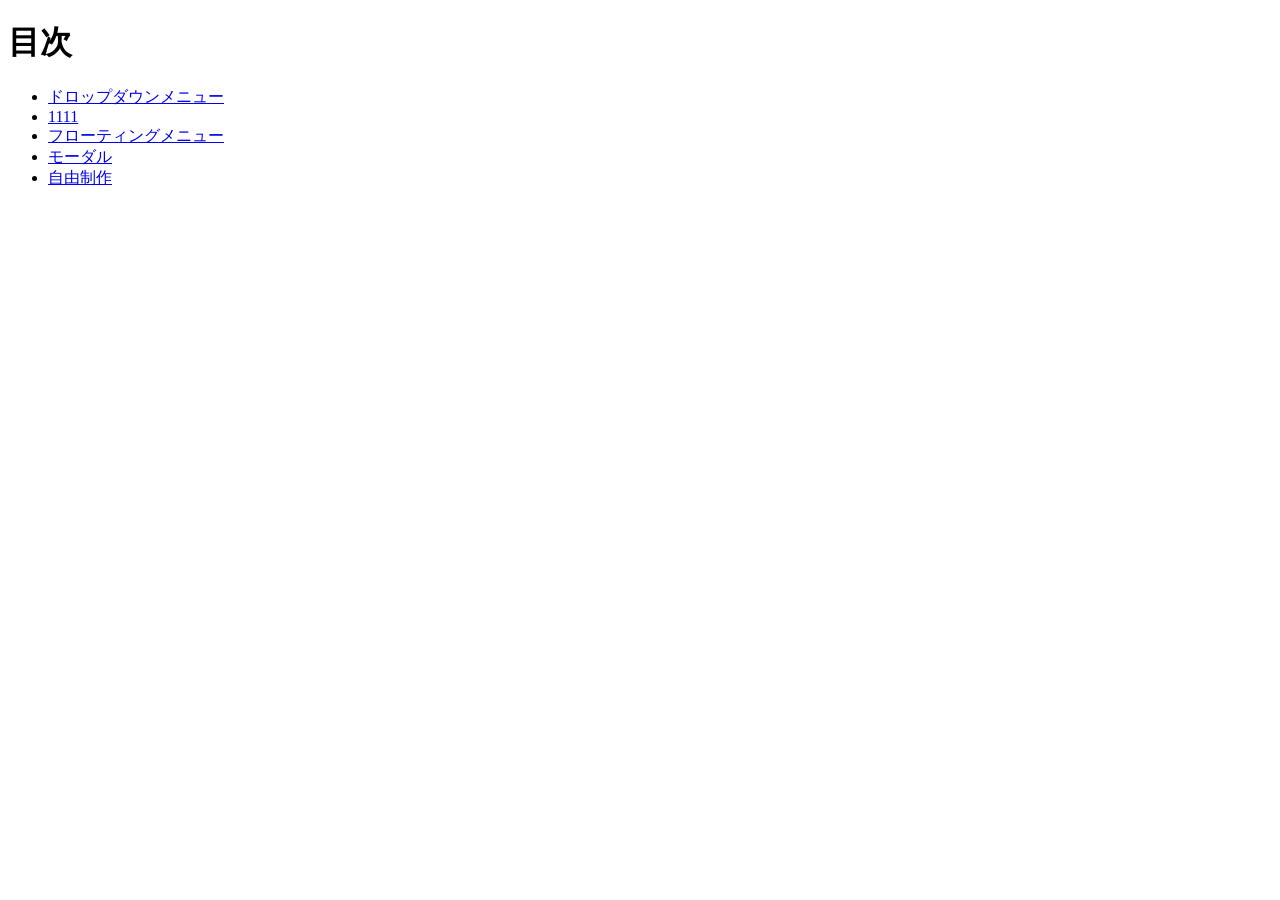
<file: index.html>
<!DOCTYPE html>
<html lang="ja">
<head>
  <meta charset="UTF-8">
  <title>20260709-js</title>
</head>
<body>
  <h1>目次</h1>

  <ul>
    <li><a href="ddm/index.html">ドロップダウンメニュー</a></li>
    <li><a href="1111/index.html">1111</a></li>
    <li><a href="fm/index.html">フローティングメニュー</a></li>
    <li><a href="modal/index.html">モーダル</a></li>
    <li><a href="mypage/index.html">自由制作</a></li>
  </ul>
</body>
</html>
</file>
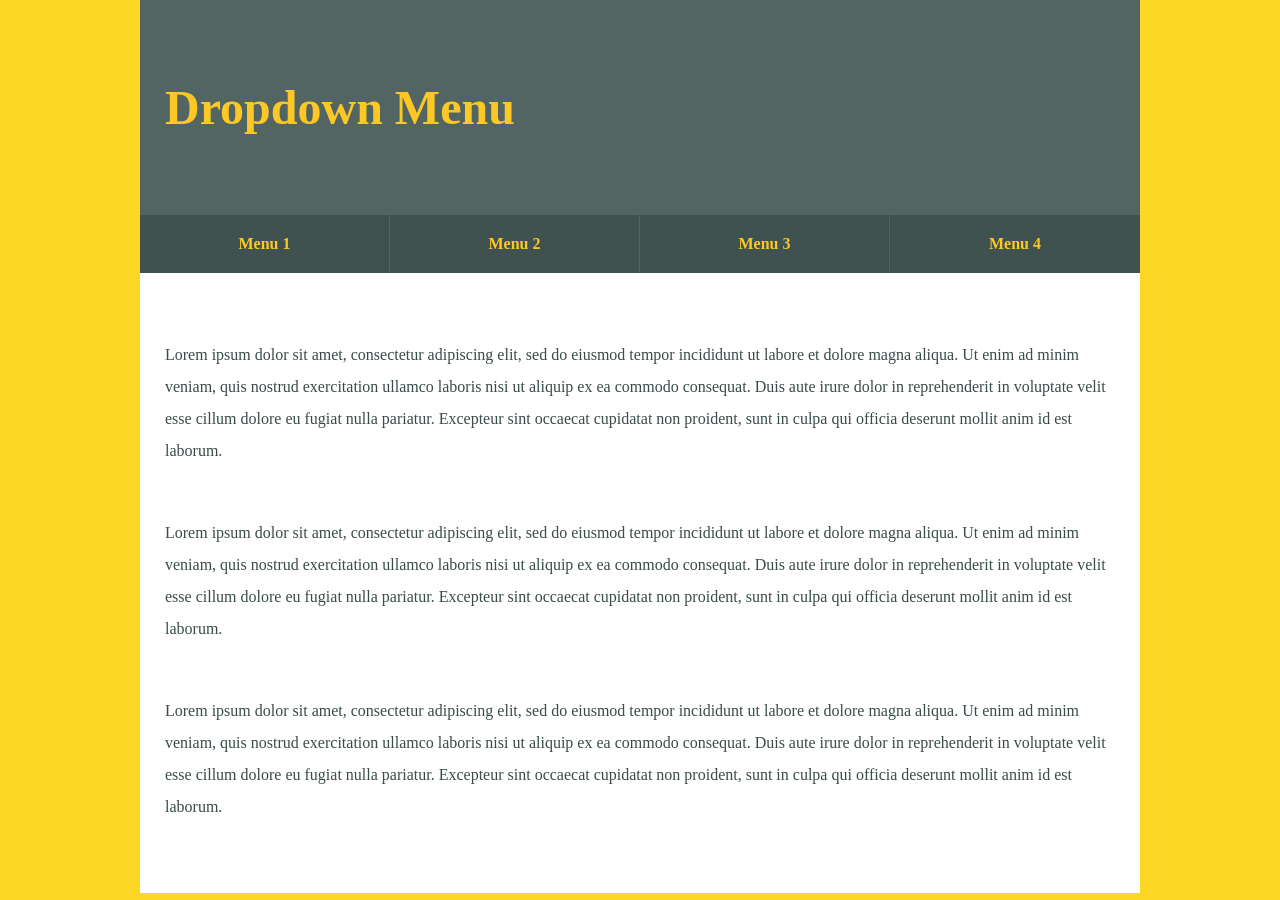
<file: ddm/index.html>
<!DOCTYPE html>
<html lang="ja">

<head>
    <meta charset="UTF-8">
    <title>ドロップダウンメニュー</title>
    <link rel="stylesheet" href="style.css">
</head>

<body>
    <div id="wrapper">
        <!-- ヘッダー -->
        <header>
            <h1>Dropdown Menu</h1>
        </header>

        <!-- ドロップダウンメニュー -->
        <nav>
            <ul id="navi">
                <li>
                    <a href="#">Menu 1</a>
                    <ul>
                        <li><a href="#">Menu 1a</a></li>
                        <li><a href="#">Menu 1b</a></li>
                        <li><a href="#">Menu 1c</a></li>
                    </ul>
                </li>
                <li>
                    <a href="#">Menu 2</a>
                    <ul>
                        <li><a href="#">Menu 2a</a></li>
                        <li><a href="#">Menu 2b</a></li>
                        <li><a href="#">Menu 2c</a></li>
                    </ul>
                </li>
                <li>
                    <a href="#">Menu 3</a>
                    <ul>
                        <li><a href="#">Menu 3a</a></li>
                        <li><a href="#">Menu 3b</a></li>
                        <li><a href="#">Menu 3c</a></li>
                    </ul>
                </li>
                <li>
                    <a href="#">Menu 4</a>
                    <ul>
                        <li><a href="#">Menu 4a</a></li>
                        <li><a href="#">Menu 4b</a></li>
                        <li><a href="#">Menu 4c</a></li>
                    </ul>
                </li>
            </ul>
        </nav>

        <!-- メインコンテンツ -->
        <main>
            <p>Lorem ipsum dolor sit amet, consectetur adipiscing elit, sed do eiusmod tempor incididunt ut labore et
                dolore
                magna aliqua. Ut enim ad minim veniam, quis nostrud exercitation ullamco laboris nisi ut aliquip ex ea
                commodo
                consequat. Duis aute irure dolor in reprehenderit in voluptate velit esse cillum dolore eu fugiat nulla
                pariatur. Excepteur sint occaecat cupidatat non proident, sunt in culpa qui officia deserunt mollit anim
                id est
                laborum.</p>

            <p>Lorem ipsum dolor sit amet, consectetur adipiscing elit, sed do eiusmod tempor incididunt ut labore et
                dolore
                magna aliqua. Ut enim ad minim veniam, quis nostrud exercitation ullamco laboris nisi ut aliquip ex ea
                commodo
                consequat. Duis aute irure dolor in reprehenderit in voluptate velit esse cillum dolore eu fugiat nulla
                pariatur. Excepteur sint occaecat cupidatat non proident, sunt in culpa qui officia deserunt mollit anim
                id est
                laborum.</p>

            <p>Lorem ipsum dolor sit amet, consectetur adipiscing elit, sed do eiusmod tempor incididunt ut labore et
                dolore
                magna aliqua. Ut enim ad minim veniam, quis nostrud exercitation ullamco laboris nisi ut aliquip ex ea
                commodo
                consequat. Duis aute irure dolor in reprehenderit in voluptate velit esse cillum dolore eu fugiat nulla
                pariatur. Excepteur sint occaecat cupidatat non proident, sunt in culpa qui officia deserunt mollit anim
                id est
                laborum.</p>
        </main>
    </div>

    <!-- jQuery本体 -->
    <script src="https://code.jquery.com/jquery-3.7.1.min.js"
        integrity="sha256-/JqT3SQfawRcv/BIHPThkBvs0OEvtFFmqPF/lYI/Cxo=" crossorigin="anonymous"></script>
    <!-- 自作js -->
    <script src="script.js"></script>
</body>

</html>
</file>
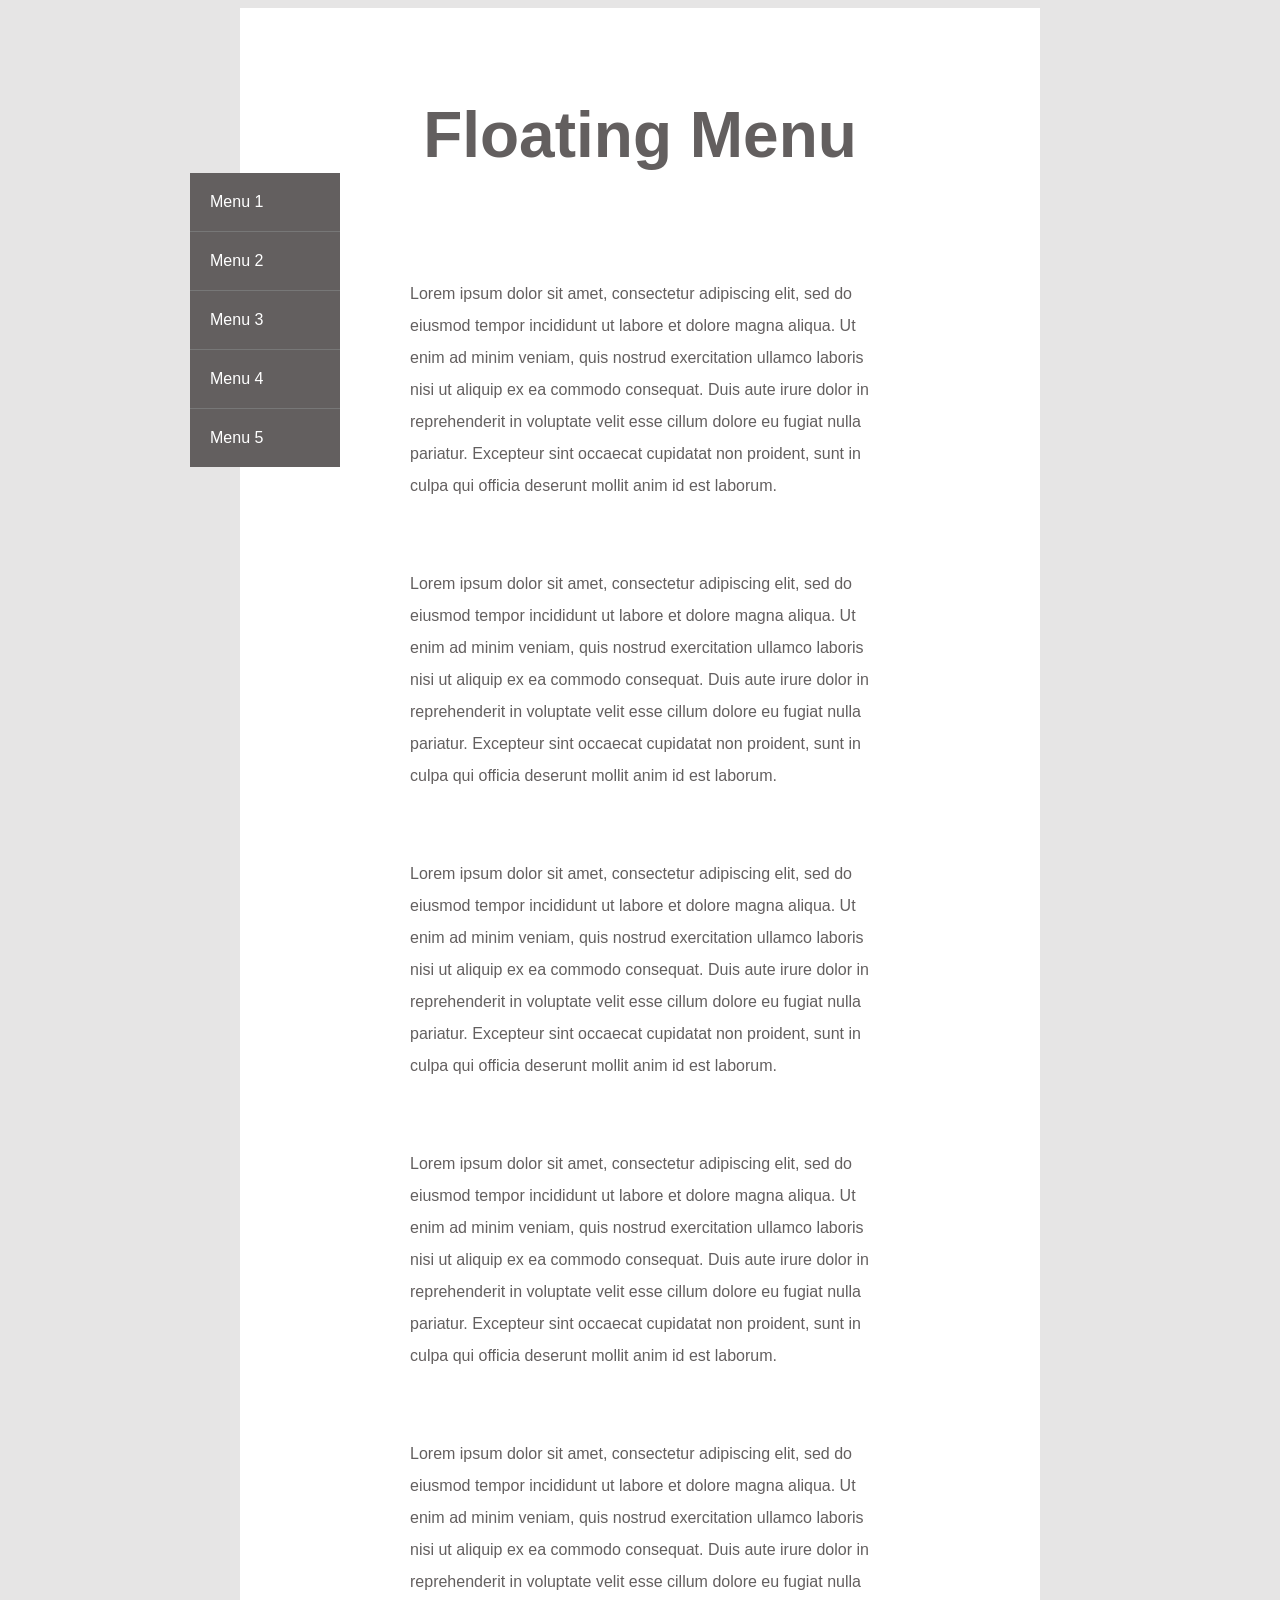
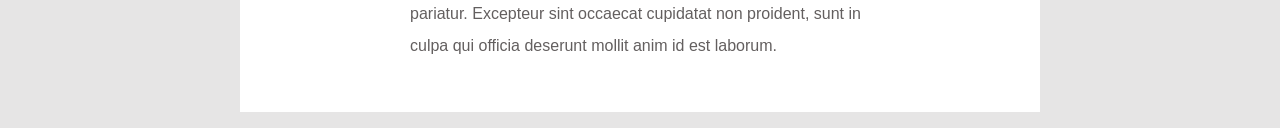
<file: fm/index.html>
<!DOCTYPE html>
<html lang="ja">

<head>
    <meta charset="UTF-8">
    <title>フローティングメニュー</title>
    <link rel="stylesheet" href="style.css">
</head>

<body>
    <div id="wrapper">
        <div id="container">
            <header>
                <h1>Floating Menu</h1>
            </header>

            <nav>
                <ul>
                    <li><a href="#">Menu 1</a></li>
                    <li><a href="#">Menu 2</a></li>
                    <li><a href="#">Menu 3</a></li>
                    <li><a href="#">Menu 4</a></li>
                    <li><a href="#">Menu 5</a></li>
                </ul>
            </nav>

            <main>
                <p>Lorem ipsum dolor sit amet, consectetur adipiscing elit, sed do eiusmod tempor incididunt ut labore
                    et dolore magna aliqua. Ut enim ad minim veniam, quis nostrud exercitation ullamco laboris nisi ut
                    aliquip ex ea commodo consequat. Duis aute irure dolor in reprehenderit in voluptate velit esse
                    cillum dolore eu fugiat nulla pariatur. Excepteur sint occaecat cupidatat non proident, sunt in
                    culpa qui officia deserunt mollit anim id est laborum.</p>
                <p>Lorem ipsum dolor sit amet, consectetur adipiscing elit, sed do eiusmod tempor incididunt ut labore
                    et dolore magna aliqua. Ut enim ad minim veniam, quis nostrud exercitation ullamco laboris nisi ut
                    aliquip ex ea commodo consequat. Duis aute irure dolor in reprehenderit in voluptate velit esse
                    cillum dolore eu fugiat nulla pariatur. Excepteur sint occaecat cupidatat non proident, sunt in
                    culpa qui officia deserunt mollit anim id est laborum.</p>
                <p>Lorem ipsum dolor sit amet, consectetur adipiscing elit, sed do eiusmod tempor incididunt ut labore
                    et dolore magna aliqua. Ut enim ad minim veniam, quis nostrud exercitation ullamco laboris nisi ut
                    aliquip ex ea commodo consequat. Duis aute irure dolor in reprehenderit in voluptate velit esse
                    cillum dolore eu fugiat nulla pariatur. Excepteur sint occaecat cupidatat non proident, sunt in
                    culpa qui officia deserunt mollit anim id est laborum.</p>
                <p>Lorem ipsum dolor sit amet, consectetur adipiscing elit, sed do eiusmod tempor incididunt ut labore
                    et dolore magna aliqua. Ut enim ad minim veniam, quis nostrud exercitation ullamco laboris nisi ut
                    aliquip ex ea commodo consequat. Duis aute irure dolor in reprehenderit in voluptate velit esse
                    cillum dolore eu fugiat nulla pariatur. Excepteur sint occaecat cupidatat non proident, sunt in
                    culpa qui officia deserunt mollit anim id est laborum.</p>
                <p>Lorem ipsum dolor sit amet, consectetur adipiscing elit, sed do eiusmod tempor incididunt ut labore
                    et dolore magna aliqua. Ut enim ad minim veniam, quis nostrud exercitation ullamco laboris nisi ut
                    aliquip ex ea commodo consequat. Duis aute irure dolor in reprehenderit in voluptate velit esse
                    cillum dolore eu fugiat nulla pariatur. Excepteur sint occaecat cupidatat non proident, sunt in
                    culpa qui officia deserunt mollit anim id est laborum.</p>
            </main>
        </div>
    </div>


    <!-- jQuery本体 -->
    <script src="https://code.jquery.com/jquery-3.7.1.min.js"
        integrity="sha256-/JqT3SQfawRcv/BIHPThkBvs0OEvtFFmqPF/lYI/Cxo=" crossorigin="anonymous"></script>
    <!-- 自作js -->
    <script src="script.js"></script>
</body>

</html>
</file>
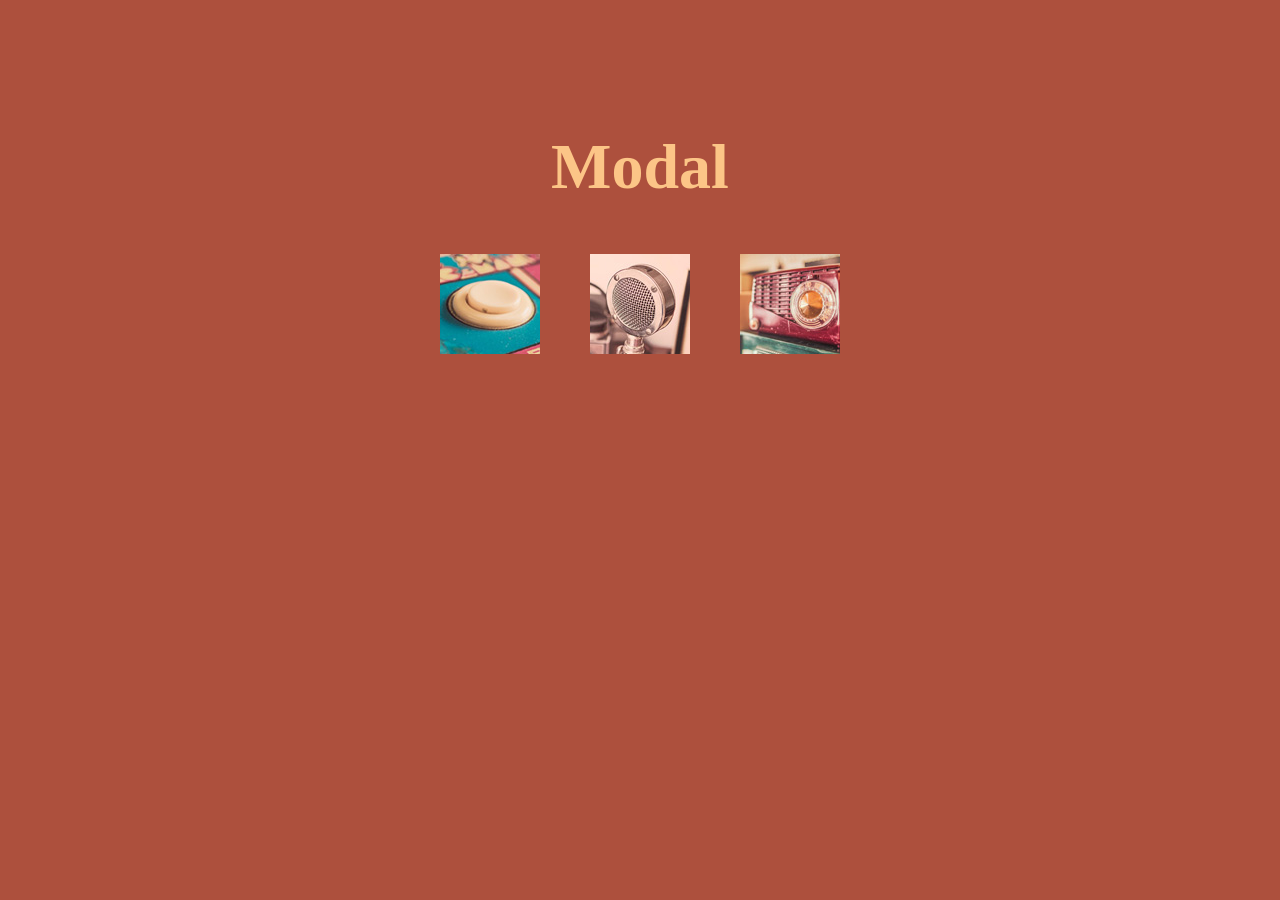
<file: modal/index.html>
<!DOCTYPE html>
<html lang="ja">

<head>
    <meta charset="UTF-8">
    <title>モーダル</title>
    <link rel="stylesheet" href="style.css">
</head>

<body>
    <h1>Modal</h1>
    
    <main>
        <ul>
            <li>
                <a href="img/img1.jpg">
                    <img src="img/thumb1.jpg" alt="Photo 1">
                </a>
            </li>
            <li>
                <a href="img/img2.jpg">
                    <img src="img/thumb2.jpg" alt="Photo 2">
                </a>
            </li>
            <li>
                <a href="img/img3.jpg">
                    <img src="img/thumb3.jpg" alt="Photo 3">
                </a>
            </li>
        </ul>
    </main>

    <!-- jQuery本体 -->
    <script src="https://code.jquery.com/jquery-3.7.1.min.js"
        integrity="sha256-/JqT3SQfawRcv/BIHPThkBvs0OEvtFFmqPF/lYI/Cxo=" crossorigin="anonymous"></script>
    <!-- 自作js -->
    <script src="script.js"></script>
</body>

</html>
</file>
<file: ddm/style.css>
@charset "utf-8";

* {
    box-sizing: border-box;
}

body {
    background: #fcd825;
    margin: 0;
}

#wrapper {
    width: 1000px;
    margin: auto;
    background: #fff;
}

header h1{
    padding: 80px 25px;
    color: #fdc825;
    font-size: 3em;
    background: #526563;
    margin: 0;
}

ul {
    list-style: none;
    margin: 0;
    padding: 0;
}

#navi {
    display: flex;
}

#navi li {
    width: 250px;
    text-align: center;
    font-weight: bold;
}

#navi ul {
    position: absolute;
    width: 250px;
    /* デフォルトは非表示 */
    display: none;
}

#navi ul li {
    border-top: 1px solid #7f9492;
}

#navi a {
  display: block;
  padding: 20px 0;
  color: #fdc825;
  background: #3f5250;
  border-right: 1px solid #526563;
  text-decoration: none;
}

#navi a:hover {
  color: #fff;
  background: #394c4a;
}

#navi a {
  display: block;
  padding: 20px 0;
  color: #fdc825;
  background: #3f5250;
  border-right: 1px solid #526563;
  text-decoration: none;
}

#navi a:hover {
  color: hsl(31, 100%, 92%);
  background: #394c4a;
}

#navi > li:last-child > a,
#navi li:last-child li a {
  border-right: none;
}

main {
    padding: 50px 25px 20px;
}

p {
    margin-bottom: 50px;
    line-height: 2em;
    color: #394c4a;
}
</file>
<file: fm/style.css>
@charset "utf-8";

* {
  box-sizing: border-box;
}

body {
  font-family: Arial, Helvetica, sans-serif;
  background: #e6e5e5;
}

#wrapper {
  width: 900px;
  padding: 0 50px;
  margin: 0 auto;
}

#container {
  background: #fff;
  padding: 0 170px;
  position: relative
}

header h1 {
  color: #635f5f;
  font-size: 4em;
  text-align: center;
  font-weight: bold;
  padding: 90px 0;
  margin: 0;
}

nav {
  position: absolute;
  top: 100px;
  left: -50px;
}

nav ul {
  padding: 0;
  margin: 0;
  list-style-type: none;
}

nav a {
  display: block;
  background: #635f5f;
  width: 150px;
  color: #fff;
  text-decoration: none;
  padding: 20px;
}

nav li + li a {
    border-top: 1px solid #777;
}

nav a:hover {
  background: #504e4e;
  color: #bcdbc3;
}

main p {
  padding-bottom: 50px;
  line-height: 2em;
  color: #635f5f;
}
</file>
<file: modal/style.css>
@charset "utf-8";

* {
    box-sizing: border-box;
}

body {
    background: #ad503d;
}

h1 {
    margin: 130px 0 50px;
    color: #fcc587;
    font-size: 4em;
    text-align: center;
}

main {
    width: 640px;
    margin: auto;
}

ul {
    width: 400px;
    margin: 0 auto;
    padding: 0;
    display: flex;
    justify-content: space-between;
    list-style: none;
}

#bg {
  position: fixed;
  left: 0;
  top: 0;
  width: 100%;
  height: 100%;
  background: rgba(0, 0, 0, 0.4);
}

#photo {
  position: absolute;
  top: 0;
  left: 0;
  right: 0;
  bottom: 0;
  margin: auto;
  width: 640px;
  height: 420px;
}
</file>
